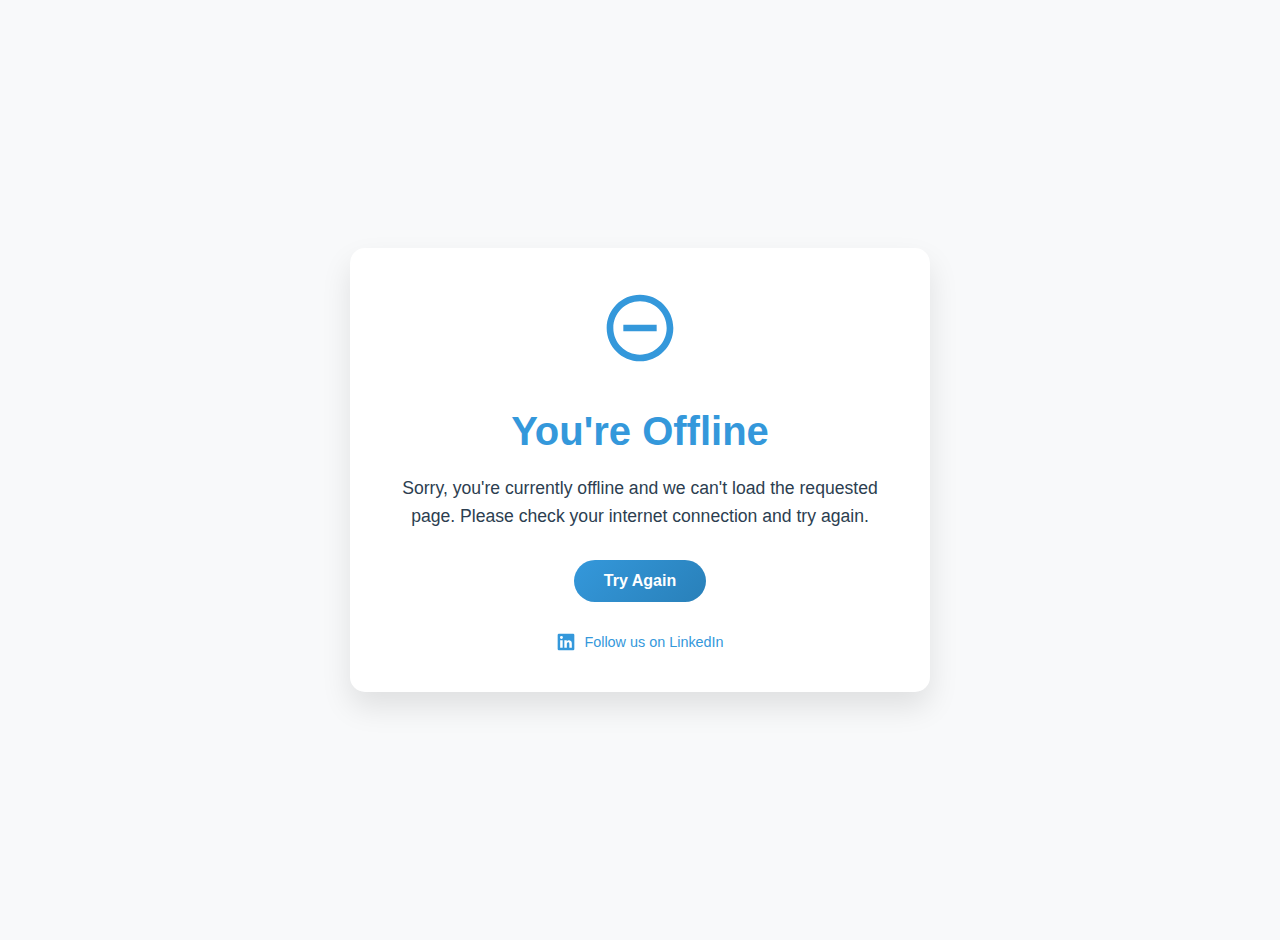
<file: offline.html>
<!DOCTYPE html>
<html lang="en">
<head>
    <meta charset="UTF-8">
    <meta name="viewport" content="width=device-width, initial-scale=1.0">
    <title>Currently Offline - Aeginix</title>
    <style>
        body {
            font-family: 'Poppins', sans-serif;
            background-color: #f8f9fa;
            color: #2c3e50;
            display: flex;
            flex-direction: column;
            align-items: center;
            justify-content: center;
            height: 100vh;
            margin: 0;
            padding: 20px;
            text-align: center;
        }
        
        .offline-container {
            max-width: 500px;
            padding: 40px;
            background-color: white;
            border-radius: 15px;
            box-shadow: 0 15px 30px rgba(0, 0, 0, 0.1);
        }
        
        h1 {
            font-family: 'Montserrat', sans-serif;
            font-size: 2.5em;
            margin-bottom: 20px;
            color: #3498db;
        }
        
        p {
            font-size: 1.1em;
            line-height: 1.6;
            margin-bottom: 30px;
        }
        
        .btn {
            display: inline-block;
            background: linear-gradient(135deg, #3498db, #2980b9);
            color: white;
            text-decoration: none;
            padding: 12px 30px;
            border-radius: 50px;
            font-weight: 600;
            transition: all 0.3s;
        }
        
        .offline-icon {
            font-size: 60px;
            color: #3498db;
            margin-bottom: 20px;
        }
        
        .social-links {
            margin-top: 30px;
            display: flex;
            justify-content: center;
        }
        
        .social-link {
            display: inline-flex;
            align-items: center;
            color: #3498db;
            text-decoration: none;
            font-size: 0.9em;
            transition: all 0.3s;
        }
        
        .social-link:hover {
            color: #2980b9;
        }
        
        .social-link svg {
            width: 20px;
            height: 20px;
            margin-right: 8px;
        }
    </style>
</head>
<body>
    <div class="offline-container">
        <div class="offline-icon">
            <svg width="80" height="80" viewBox="0 0 24 24" fill="none" xmlns="http://www.w3.org/2000/svg">
                <path d="M12 2C6.48 2 2 6.48 2 12C2 17.52 6.48 22 12 22C17.52 22 22 17.52 22 12C22 6.48 17.52 2 12 2ZM12 20C7.59 20 4 16.41 4 12C4 7.59 7.59 4 12 4C16.41 4 20 7.59 20 12C20 16.41 16.41 20 12 20ZM17 11H7V13H17V11Z" fill="#3498db"/>
            </svg>
        </div>
        <h1>You're Offline</h1>
        <p>Sorry, you're currently offline and we can't load the requested page. Please check your internet connection and try again.</p>
        <a href="/" class="btn">Try Again</a>
        
        <div class="social-links">
            <a href="https://www.linkedin.com/company/aeginix/about/" class="social-link" title="Visit Aeginix on LinkedIn">
                <svg xmlns="http://www.w3.org/2000/svg" viewBox="0 0 24 24" fill="currentColor">
                    <path d="M20.5 2h-17A1.5 1.5 0 002 3.5v17A1.5 1.5 0 003.5 22h17a1.5 1.5 0 001.5-1.5v-17A1.5 1.5 0 0020.5 2zM8 19H5v-9h3zM6.5 8.25A1.75 1.75 0 118.3 6.5a1.78 1.78 0 01-1.8 1.75zM19 19h-3v-4.74c0-1.42-.6-1.93-1.38-1.93A1.74 1.74 0 0013 14.19a.66.66 0 000 .14V19h-3v-9h2.9v1.3a3.11 3.11 0 012.7-1.4c1.55 0 3.36.86 3.36 3.66z"></path>
                </svg>
                Follow us on LinkedIn
            </a>
        </div>
    </div>
</body>
</html>
</file>
